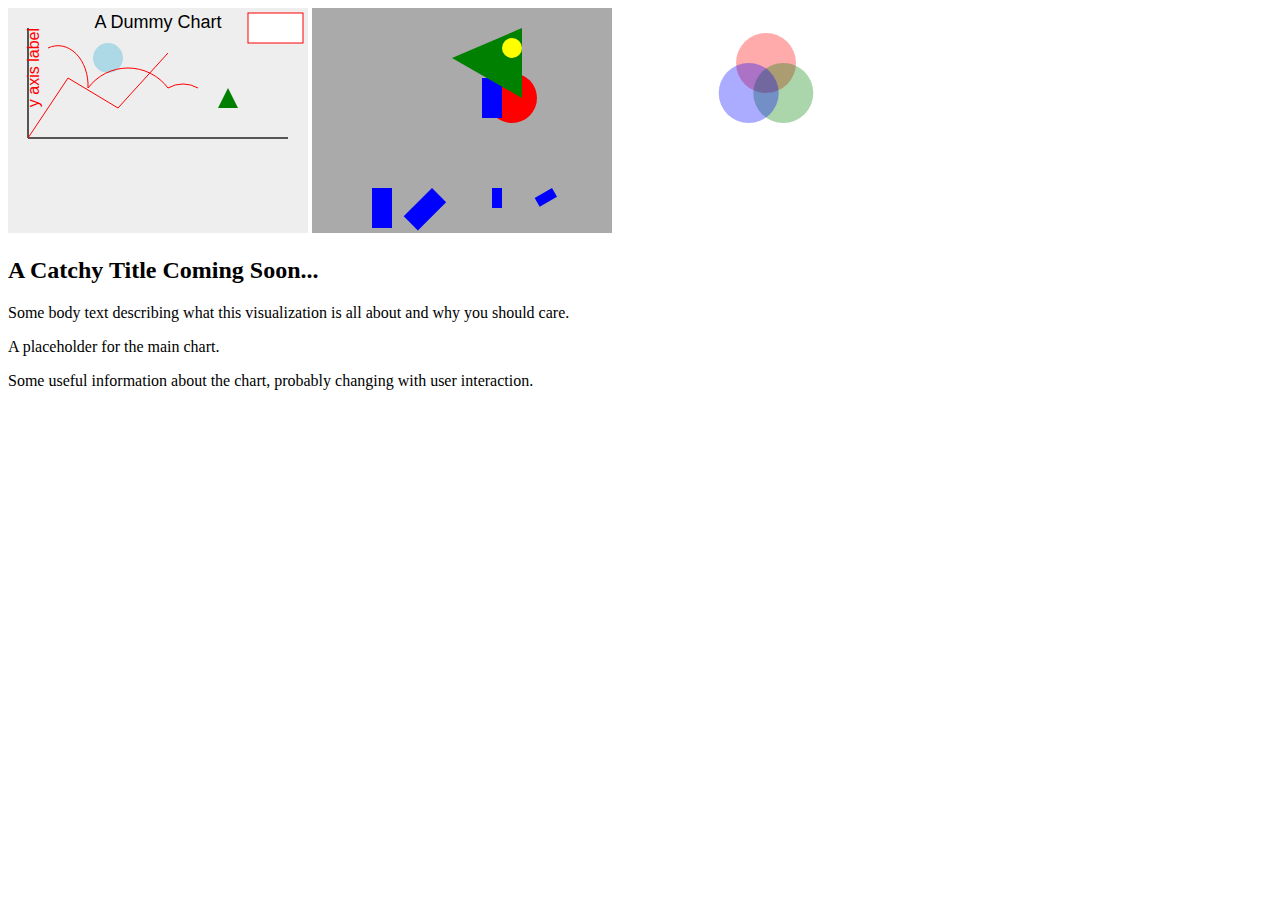
<file: ch1/sandpit/index_ch4d.html>
<!-- index.html -->
<!DOCTYPE html>
<meta charset "utf-8">        <!-- <meta charset "utf-89"> -->
<link rel="shortcut icon" href="/favicon.ico" type="image/x-icon">
<link rel="icon" href="/favicon.ico" type="image/x-icon">
<!-- a few CSS style rules: -->
<style>
    svg#chart {
    background: #eee;
    font-family: sans-serif;
    }
    #chart circle{ fill: lightblue }
    #chart line {stroke: #555555; stroke-width: 2}
    #chart rect {stroke: red; fill: white}
    #chart polygon {fill: green}
    #chart text { font-size: 16px }
    #chart text#title {font-size: 18px}
    #chart text#yAxLab {fill: red}
    #chart path {stroke:red; fill:none}
    svg#chart2 {
    background: #aaa;
    }
    svg#chart3 {
    background: #fff;
    }
    #chart3 circle {opacity: 0.33}
        <!-- You can also set these styles directly as attributes of the tags:
                    <circle r="15" cx="100" cy="50" fill="lightblue"></circle>
                            fill and stroke can use names (lightblue), hex (#FFFFFF), RGB (rgb(255,0,0)), RGBA (a 4-vec with alpha transparency channel)
            though CSS is generally preferable -->
 
</style>


<body>

<svg id="chart" width="300" height="225">
    <circle r="15" cx="100" cy="50"></circle>
    <line x1="20" y1="20" x2="20" y2="130"></line>
    <line x1="20" y1="130" x2="280" y2="130"></line>
    <rect x="240" y="5" width="55" height="30"></rect>
    <polygon points="210,100, 230,100, 220,80"></polygon>
    <text id="title" text-anchor="middle" x="150" y="20">A Dummy Chart</text>
    <text id="yAxLab" x="20" y="20" transform="rotate(-90,20,20)"
            text-anchor="end" dy="0.71em">y axis label</text>
    <path d="M20 130L60 70L110 100L160 45"></path>  <!-- four BASIC-style instructions -->
    <path d="M40 40  A30 40  
                0 0 1        
                    80 80  A50 50  0 0 1  160 80   A30 30  0 0 1  190 80"></path>
            <!-- havingMovedto (40,40), draw elliptical arc w/ xRadius=30, yRadius=40, end-point (80,80) -->
            <!-- the last two flags are large-arc-flag (which arc to use), 1=sweep-flag = which of two possible ellipses    -->
</svg>
<svg id="chart2" width="300" height="225">
    <rect width="20" height="40" transform="translate(60,180)" fill="blue"/>
    <rect width="20" height="40" transform="translate(120,180),rotate(45)" fill="blue"/>
    <rect width="20" height="40" transform="translate(180,180),scale(0.5)" fill="blue"/>
    <rect width="20" height="40" transform="translate(240,180),rotate(60),scale(0.5)" fill="blue"/>
    <g id="shapes" transform="translate(200,40),rotate(90)">
        <circle cx="50" cy="0" r="25" fill="red" />
        <rect x="30" y="10" width="40" height="20" fill="blue" />
        <path d="M-20  -10L50 -10L10 60Z" fill="green" />
        <circle r="10" fill="yellow">
    </g>
</svg>
<svg id="chart3" width="300" height="225">
    <g transform="translate(150,75)">
        <circle cx="0" cy="-20" r="30" fill="red"/>
        <circle cx="17.3" cy="10" r="30" fill="green"/>
        <circle cx="-17.3" cy="10" r="30" fill="blue"/>
    </g>
</svg>

<div id="chart-holder" class="dev">
    <div id="header">
        <h2>A Catchy Title Coming Soon...</h2>
        <p>Some body text describing what this visualization is all about
                and why you should care.</p>
    </div>
    <div id="chart-components">
        <div id="main">
            A placeholder for the main chart.
        </div><div id="sidebar">
            <p>Some useful information about the chart,
                probably changing with user interaction.</p>
        </div>
    </div>
</div>

<script src="http://d3js.org/d3.v3.min.js"></script>
<script src="skeletonScript.js"></script>
</body>
</file>
